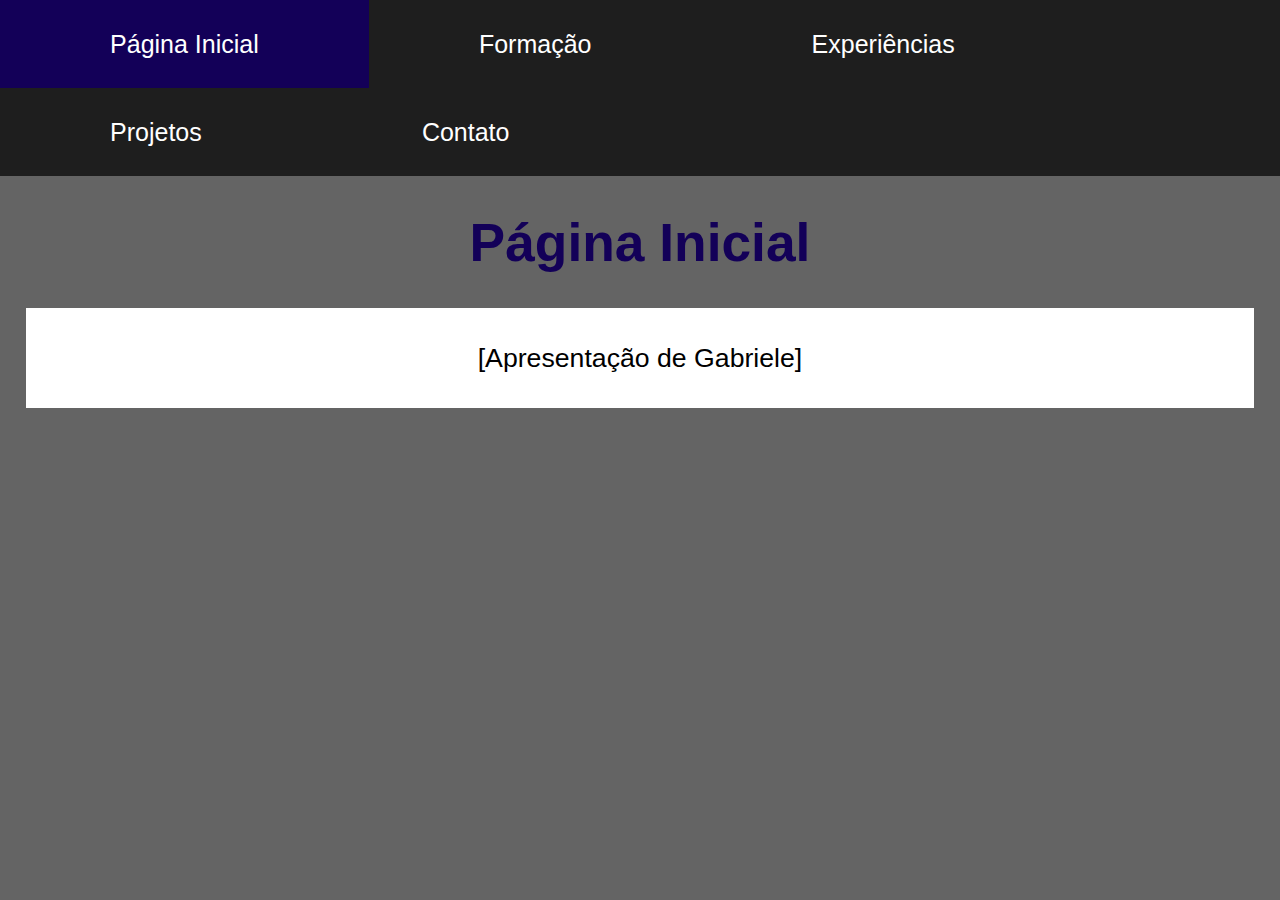
<file: index.html>
<!DOCTYPE html>
<html lang="pt-BR">
<head>
    <meta charset="UTF-8">
    <meta name="description" content="Página inicial de Gabriele Carrara">
    <meta name="keywords" content="Gabriele Carrara, gcarrara97, github">
    <meta name="author" content="Gabriele Carrara">
    <meta name="viewport" content="width=device-width, initial-scale=1.0">
    <title>Gabriele Carrara | Página Inicial</title>
    <link rel="stylesheet" href="style.css">
</head>
<body>
    <div id="navegacao">
        <a class="ativo" href="index.html">Página Inicial</a>
        <a href="formacao.html">Formação</a>
        <a href="experiencias.html">Experiências</a>
        <a href="projetos.html">Projetos</a>
        <a href="contato.html">Contato</a>
    </div>
    <div id="titulo"><h1>Página Inicial</h1></div>
    <center><div id="corpo">[Apresentação de Gabriele]</div></center>
</body>
</html>
</file>
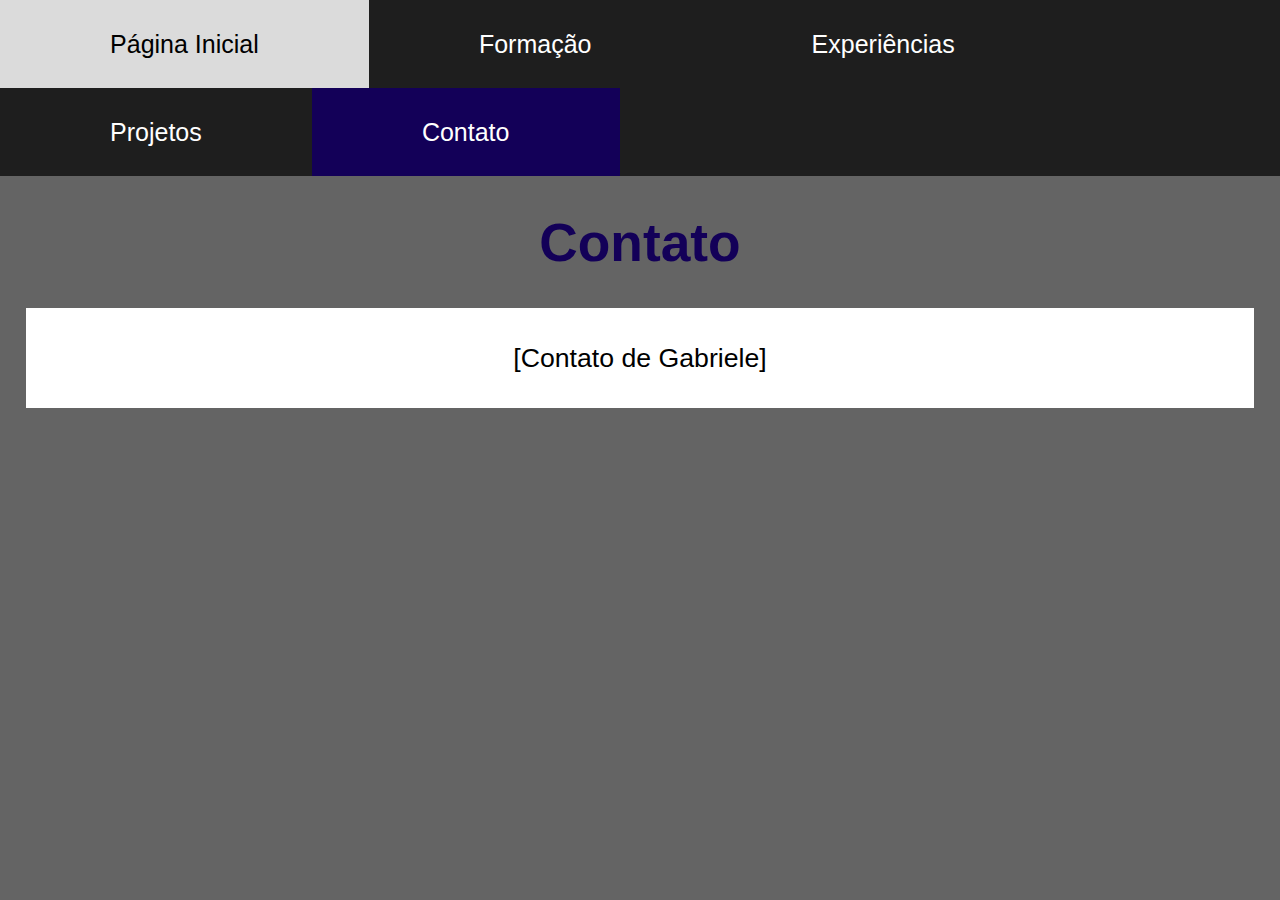
<file: contato.html>
<!DOCTYPE html>
<html lang="pt-BR">
<head>
    <meta charset="UTF-8">
    <meta name="description" content="Página inicial de Gabriele Carrara">
    <meta name="keywords" content="Gabriele Carrara, gcarrara97, github">
    <meta name="author" content="Gabriele Carrara">
    <meta name="viewport" content="width=device-width, initial-scale=1.0">
    <title>Gabriele Carrara | Contato</title>
    <link rel="stylesheet" href="style.css">
</head>
<body>
    <div id="navegacao">
        <a href="index.html">Página Inicial</a>
        <a href="formacao.html">Formação</a>
        <a href="experiencias.html">Experiências</a>
        <a href="projetos.html">Projetos</a>
        <a class="ativo" href="contato.html">Contato</a>
    </div>
    <div id="titulo"><h1>Contato</h1></div>
    <center><div id="corpo">[Contato de Gabriele]</div></center>
</body>
</html>
</file>
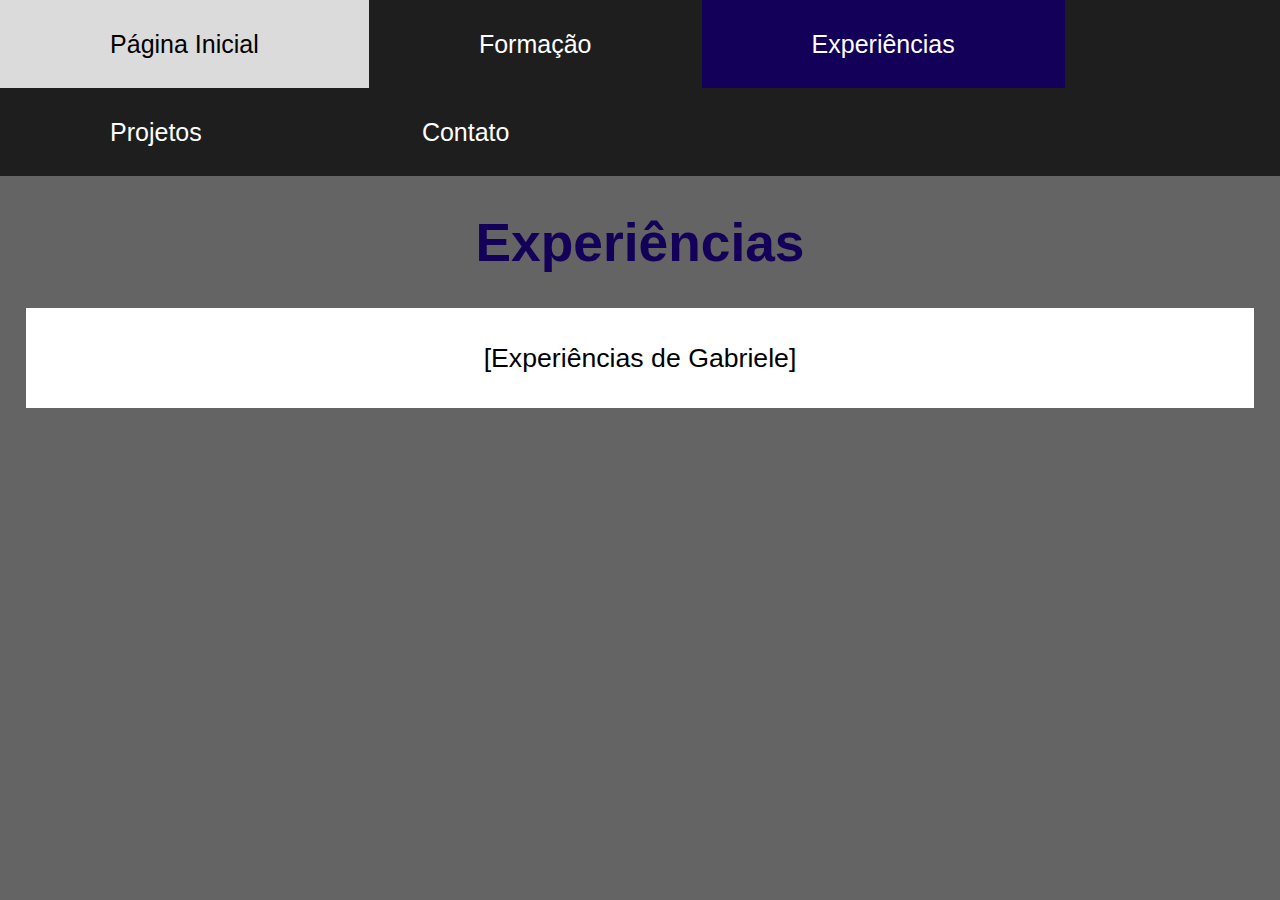
<file: experiencias.html>
<!DOCTYPE html>
<html lang="pt-BR">
<head>
    <meta charset="UTF-8">
    <meta name="description" content="Página inicial de Gabriele Carrara">
    <meta name="keywords" content="Gabriele Carrara, gcarrara97, github">
    <meta name="author" content="Gabriele Carrara">
    <meta name="viewport" content="width=device-width, initial-scale=1.0">
    <title>Gabriele Carrara | Experiências</title>
    <link rel="stylesheet" href="style.css">
</head>
<body>
    <div id="navegacao">
        <a href="index.html">Página Inicial</a>
        <a href="formacao.html">Formação</a>
        <a class="ativo" href="experiencias.html">Experiências</a>
        <a href="projetos.html">Projetos</a>
        <a href="contato.html">Contato</a>
    </div>
    <div id="titulo"><h1>Experiências</h1></div>
    <center><div id="corpo">[Experiências de Gabriele]</div></center>
</body>
</html>
</file>
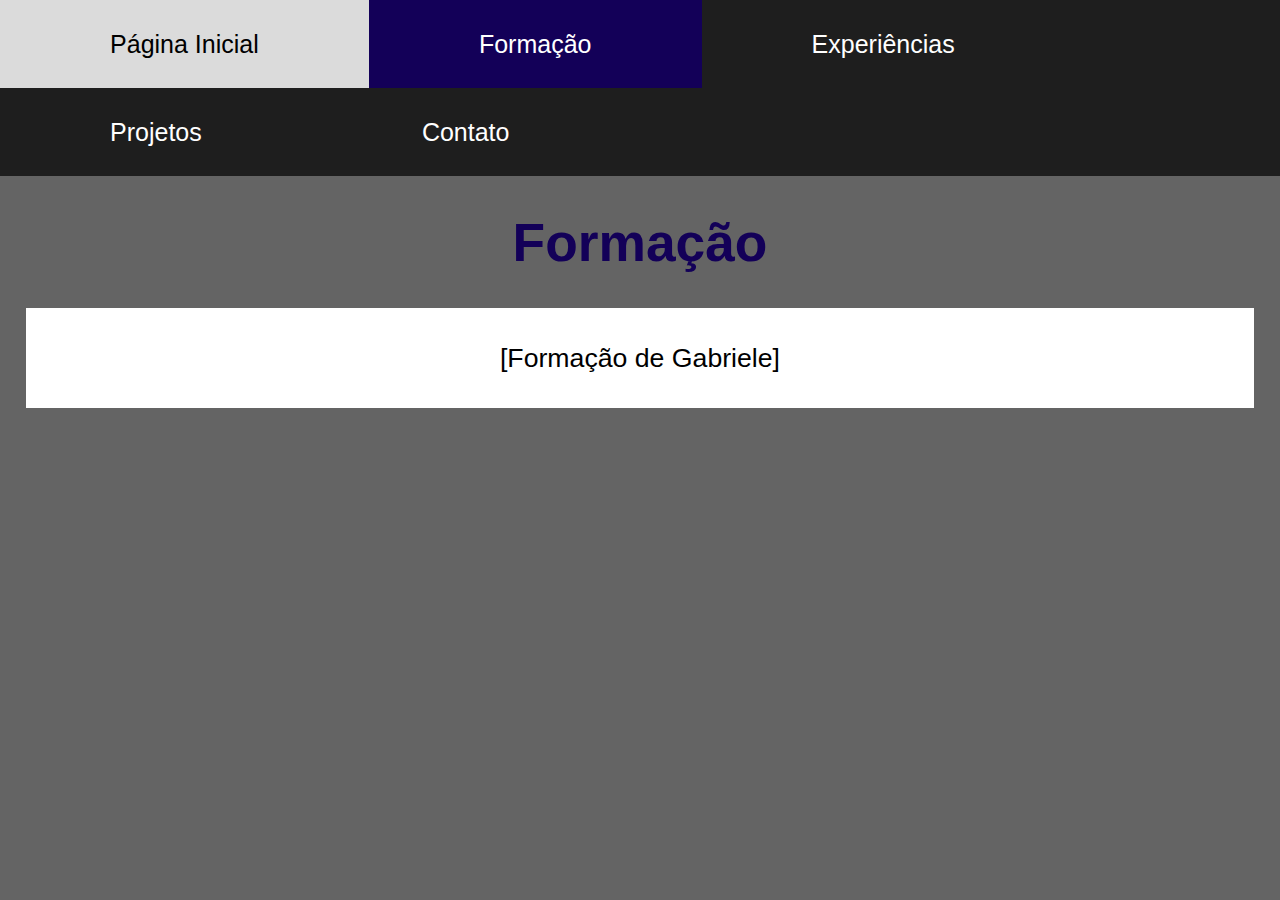
<file: formacao.html>
<!DOCTYPE html>
<html lang="pt-BR">
<head>
    <meta charset="UTF-8">
    <meta name="description" content="Página inicial de Gabriele Carrara">
    <meta name="keywords" content="Gabriele Carrara, gcarrara97, github">
    <meta name="author" content="Gabriele Carrara">
    <meta name="viewport" content="width=device-width, initial-scale=1.0">
    <title>Gabriele Carrara | Formação</title>
    <link rel="stylesheet" href="style.css">
</head>
<body>
    <div id="navegacao">
        <a href="index.html">Página Inicial</a>
        <a class="ativo" href="formacao.html">Formação</a>
        <a href="experiencias.html">Experiências</a>
        <a href="projetos.html">Projetos</a>
        <a href="contato.html">Contato</a>
    </div>
    <div id="titulo"><h1>Formação</h1></div>
    <center><div id="corpo">[Formação de Gabriele]</div></center>
</body>
</html>
</file>
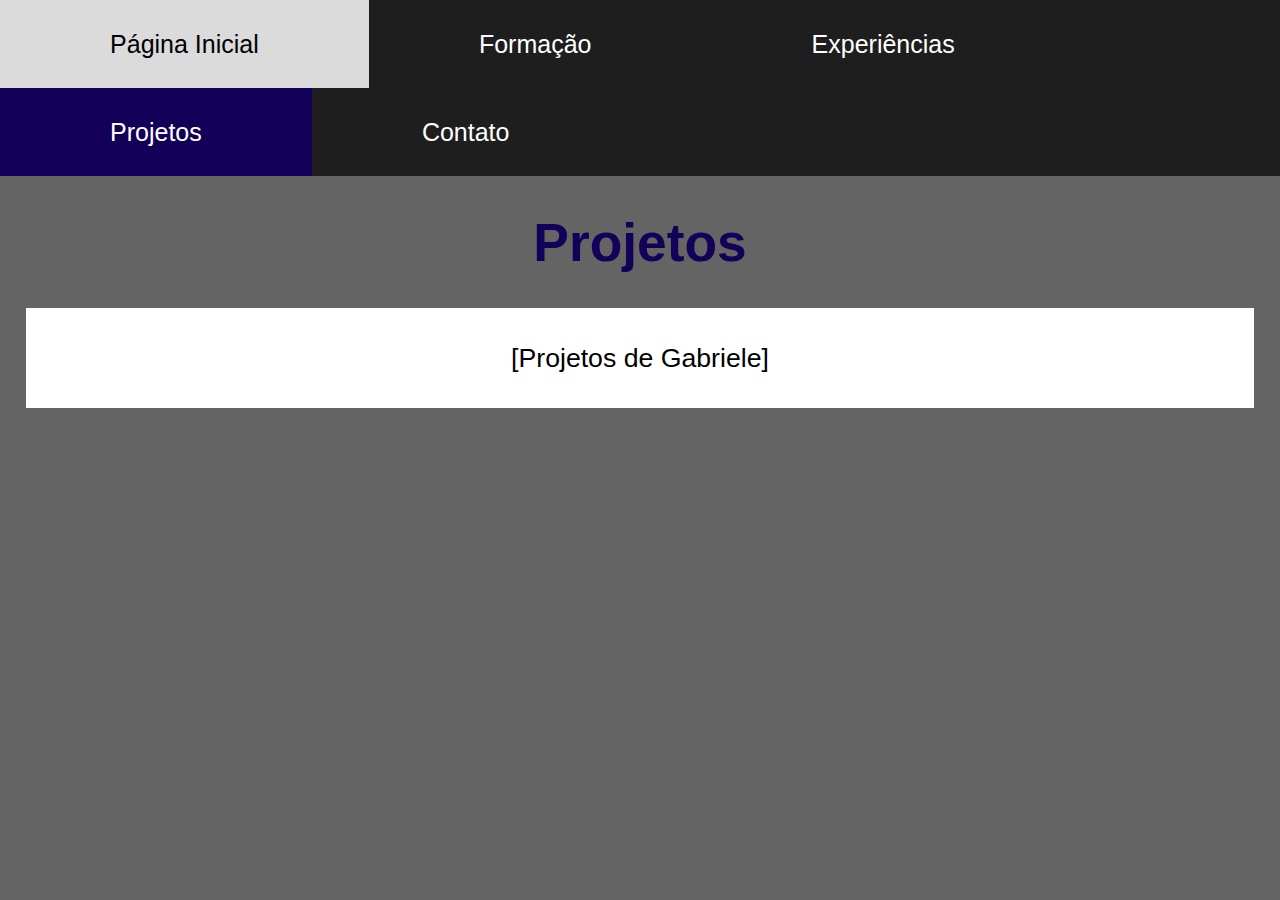
<file: projetos.html>
<!DOCTYPE html>
<html lang="pt-BR">
<head>
    <meta charset="UTF-8">
    <meta name="description" content="Página inicial de Gabriele Carrara">
    <meta name="keywords" content="Gabriele Carrara, gcarrara97, github">
    <meta name="author" content="Gabriele Carrara">
    <meta name="viewport" content="width=device-width, initial-scale=1.0">
    <title>Gabriele Carrara | Projetos</title>
    <link rel="stylesheet" href="style.css">
</head>
<body>
    <div id="navegacao">
        <a href="index.html">Página Inicial</a>
        <a href="formacao.html">Formação</a>
        <a href="experiencias.html">Experiências</a>
        <a class="ativo" href="projetos.html">Projetos</a>
        <a href="contato.html">Contato</a>
    </div>
    <div id="titulo"><h1>Projetos</h1></div>
    <center><div id="corpo">[Projetos de Gabriele]</div></center>
</body>
</html>
</file>
<file: style.css>
body {
    background-color: rgb(100, 100, 100);
    color: black;
    font: normal 20pt Arial;
    margin: 0;
}

div#navegacao {
    background-color: rgb(30, 30, 30);
    color: white;
    overflow: hidden;
    line-height: 60px;
}

div#navegacao a {
    text-decoration: none;
    text-align: center;
    padding: 14px 12.23vh;
    font-size: 25px;
    float: left;
    color: white;
}

div#navegacao a:hover {
    background-color: #dbdbdb;
    color: black;
}

div#navegacao a.ativo {
    background-color: #130058;
    color: white;
}

div#titulo {
    text-align: center;
    color: #130058;
}

div#corpo {
    background-color: rgb(255, 255, 255);
    width: 96%;
    line-height: 100px;
    text-align: center;
}
</file>
